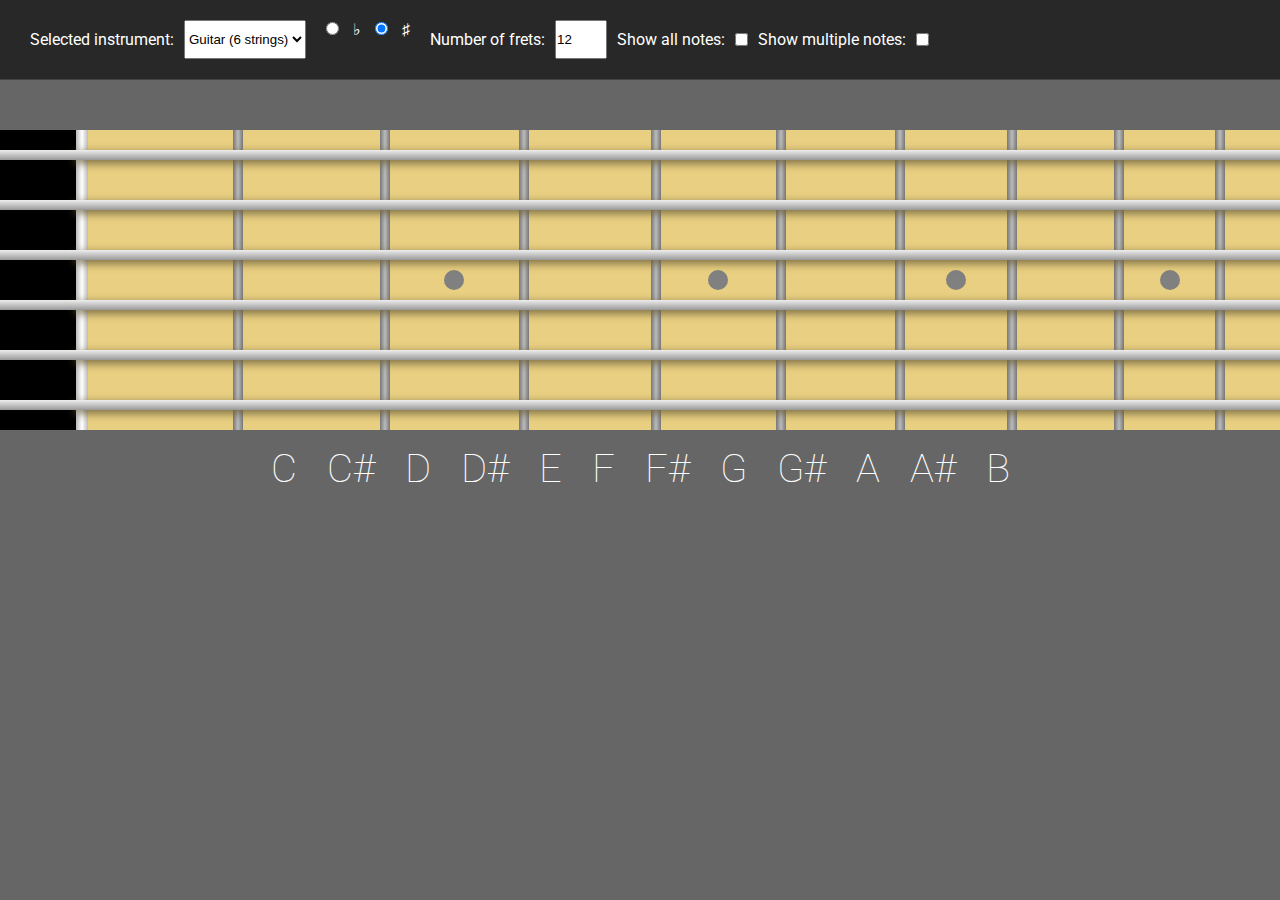
<file: index.html>
<!DOCTYPE html>
<html lang="en">
<head>
  <meta charset="UTF-8">
  <meta name="viewport" content="width=device-width, initial-scale=1.0">
  <link rel="stylesheet" href="./styles.css">
  <title>Interactive fretboard</title>
</head>
<body>
  <div class="settings">
    <label for="instrument-selector">Selected instrument:</label>
    <select name="instrument-selector" id="instrument-selector"></select>
    <div class="accidental-selector">
      <input type="radio" class="acc-select" id="flats" name="accidentals" value="flats">
      <label for="flats">♭</label>
      <input type="radio" class="acc-select" id="sharps" name="accidentals" value="sharps" checked>
      <label for="sharps">♯</label>
    </div>
    <label for="number-of-frets">Number of frets:</label>
    <input type="number" id="number-of-frets" min="5" max="30" value="12">
    <label for="show-all-notes">Show all notes:</label>
    <input type="checkbox" id="show-all-notes">
    <label for="show-multiple-notes">Show multiple notes:</label>
    <input type="checkbox" id="show-multiple-notes">
  </div>
  <div class="fretboard"></div>
  <div class="note-name-section"></div>
  <script src="./app.js"></script>
</body>
</html>
</file>
<file: styles.css>
@import url('https://fonts.googleapis.com/css2?family=Roboto:wght@300;400;500;700&display=swap');

:root {
  --fretboard-height: 300;
  --number-of-strings: 6;
  --string-height: 10;
  --half-string-height: calc(var(--string-height) / 2);
  --string-top-position: calc(var(--fretboard-height) / var(--number-of-strings) / 2 - var(--half-string-height));
  --double-fretmark-position-1: calc(var(--fretboard-height) * 0.25);
  --double-fretmark-position-2: calc(var(--fretboard-height) * 0.75);
  --noteDotOpacity: 0;
}

* {
  margin: 0;
  padding: 0;
}

body {
  background: #666;
  font-family: 'Roboto', sans-serif;
}

.settings {
  display: flex;
  color: white;
  padding: 20px;
  border-bottom: 1px solid #444;
  background: #282828;
}

.accidental-selector {
  margin-left: 20px;
}

label {
  margin: 10px;
}

.fretboard {
  display: flex;
  flex-direction: column;
  background: #e9cf81;
  width: 100%;
  min-width: 1500px;
  height: calc(var(--fretboard-height) * 1px);
  margin-top: 50px;
}

.string {
  width: 100%;
  height: 100%;
  display: flex;
  position: relative;
}

.string::before {
  content: '';
  width: 100%;
  height: calc(var(--string-height) * 1px);
  background: linear-gradient(#eee, #999);
  box-shadow: 76px 3px 10px #6e623d;
  z-index: 1;
  position: absolute;
  top: calc(var(--string-top-position) * 1px);
}

.note-fret {
  display: flex;
  flex: 1;
  border-right: 10px solid;
  border-image: linear-gradient(to left, #777, #bbb, #777) 1 100%;
  justify-content: center;
  align-items: center;
  position: relative;
}

.note-fret:first-child {
  background: black;
  min-width: 76px;
  border-right: 12px solid;
  flex-grow: 0;
  flex-shrink: 0;
  border-image: linear-gradient(to left, #bbb, #fff, #bbb) 1 100%;
}

.note-fret::before {
  content: attr(data-note);
  width: 33px;
  height: 33px;
  border-radius: 50%;
  line-height: 33px;
  text-align: center;
  background: teal;
  z-index: 2;
  color: #eee;
  opacity: var(--noteDotOpacity);
}

.single-fretmark::after, .double-fretmark::before, .double-fretmark::after {
  content: "";
  position: absolute;
  height: 20px;
  width: 20px;
  border-radius: 50%;
  background: #808080;
}

.single-fretmark::after {
  top: calc(var(--fretboard-height) / 2 * 1px);
  transform: translate(0, -50%);
}

.double-fretmark::before {
  top: calc(var(--double-fretmark-position-1) * 1px);
  transform: translate(-140%, -50%);
}

.double-fretmark::after {
  top: calc(var(--double-fretmark-position-2) * 1px);
  transform: translate(-140%, -50%);
}

.note-name-section {
  width: 100%;
  color: white;
  font-weight: 100;
  font-size: 2.5em;
  display: flex;
  justify-content: center;
}

.note-name-section span {
  padding: 15px;
  cursor: pointer;
}

.note-name-section span:hover {
  color: #00baba;
}
</file>
